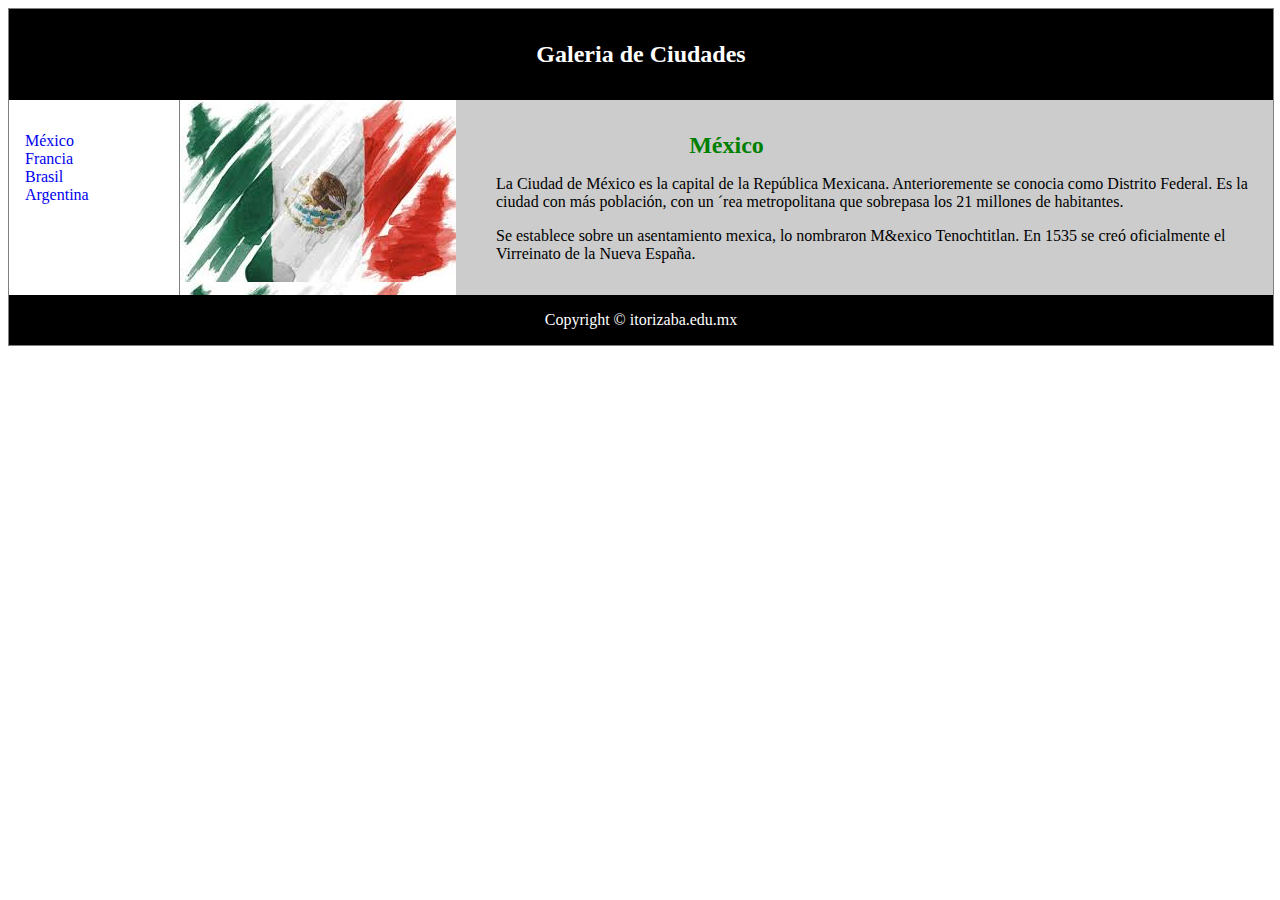
<file: index.html>
﻿<!DOCTYPE html>
<html>
<head>
  <meta charset="utf-8">
  <meta name="description" content="Blog PQG">
  <meta name="keywords" content="México,Tokyo,Londres,Paris">
    <!-- Cuidado con el tiempo de recarga
    <meta http‐equiv="refresh" content="20;URL=./1DivSemanticaEstilos.htm" >
    -->
  <meta name="viewport" content="width=device-width, initial-scale=1.0">
  <link rel="stylesheet"  type="text/css" href="css/estiloPais.css">
  <title>Paises</title>
  </head>

<body>
<div class="contenedor">
<header>
   <h1>Galeria de Ciudades</h1>
</header>

<nav>
  <ul>
    <li><a href="index.html">M&eacutexico</a></li>
    <li><a href="francia.html">Francia</a></li>
    <li><a href="brasil.html">Brasil</a></li>
    <li><a href="argentina.html">Argentina</a></li>
   </ul>

  </nav>
  <section>

  	<article class="banderaMex">
  	   <h1> <span id="mexico">M&eacute;xico</span></h1>

         <p>La Ciudad de M&eacute;xico es la capital de la Rep&uacute;blica Mexicana. Anterioremente se conocia como Distrito Federal. Es la ciudad con m&aacutes poblaci&oacute;n, con un &acute;rea metropolitana que sobrepasa los 21 millones de habitantes.</p>
    	   <p>Se establece sobre un asentamiento mexica, lo nombraron M&exico Tenochtitlan. En 1535 se cre&oacute; oficialmente el Virreinato de la Nueva España.</p>

      </article>

    </section>
  <footer>Copyright &copy; itorizaba.edu.mx</footer>

</div>

</body>
</html>
</file>
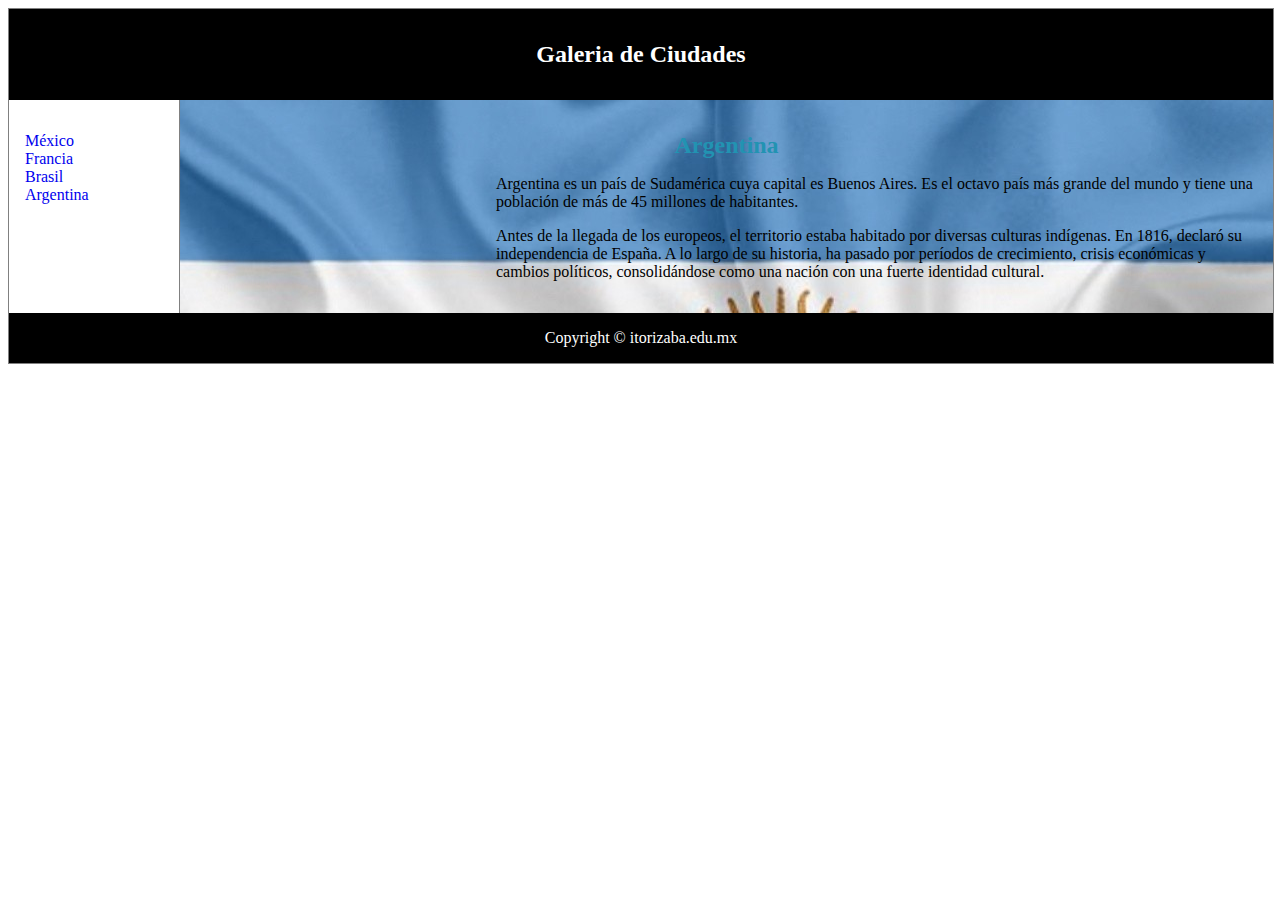
<file: argentina.html>
<!DOCTYPE html>
<html>
<head>
  <meta charset="utf-8">
  <meta name="description" content="Blog PQG">
  <meta name="keywords" content="México,Tokyo,Londres,Paris">
    <!-- Cuidado con el tiempo de recarga
    <meta http‐equiv="refresh" content="20;URL=./1DivSemanticaEstilos.htm" >
    -->
  <meta name="viewport" content="width=device-width, initial-scale=1.0">
  <link rel="stylesheet"  type="text/css" href="css/estiloPais.css">
  <title>título PQG</title>
  </head>

<body>
<div class="contenedor">
<header>
   <h1>Galeria de Ciudades</h1>
</header>

<nav>
    <ul>
        <li><a href="index.html">M&eacutexico</a></li>
        <li><a href="francia.html">Francia</a></li>
        <li><a href="brasil.html">Brasil</a></li>
        <li><a href="argentina.html">Argentina</a></li>
       </ul>

  </nav>
  <section>
    

  	<article class="banderaArg">
  	   <h1> <span id="argentina">Argentina</span></h1>

         <p>Argentina es un pa&iacutes de Sudam&eacuterica cuya capital es Buenos Aires. Es el octavo pa&iacutes m&aacutes grande del mundo y tiene una poblaci&oacuten de m&aacutes de 45 millones de habitantes.
        </p>
        <p>
            Antes de la llegada de los europeos, el territorio estaba habitado por diversas culturas ind&iacutegenas. En 1816, declar&oacute su independencia de España. A lo largo de su historia, ha pasado por per&iacuteodos de crecimiento, crisis econ&oacutemicas y cambios pol&iacuteticos, consolid&aacutendose como una naci&oacuten con una fuerte identidad cultural.   
        </p>

      </article>

    </section>
  <footer>Copyright &copy; itorizaba.edu.mx</footer>

</div>

</body>
</html>
</file>
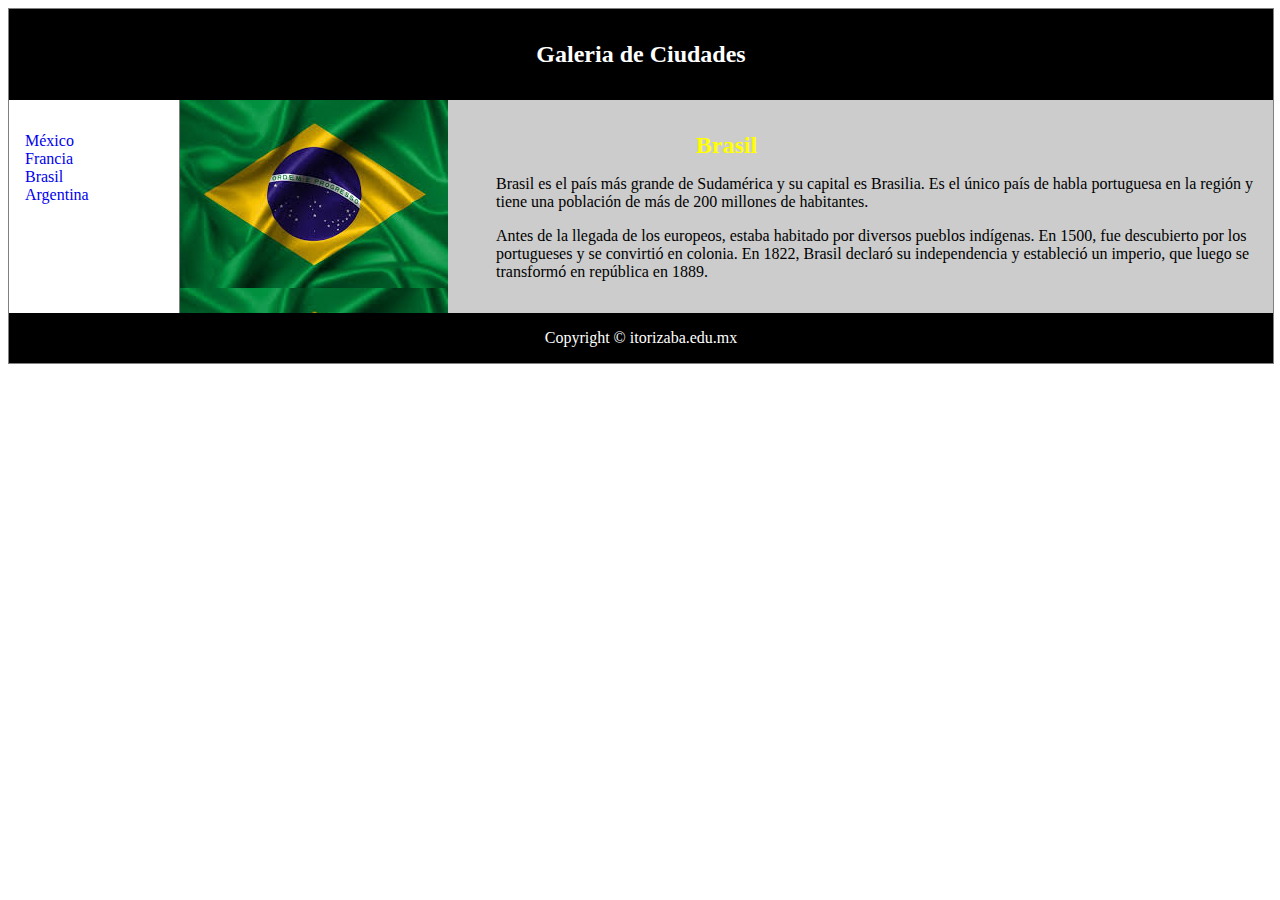
<file: brasil.html>
<!DOCTYPE html>
<html>
<head>
  <meta charset="utf-8">
  <meta name="description" content="Blog PQG">
  <meta name="keywords" content="México,Tokyo,Londres,Paris">
    <!-- Cuidado con el tiempo de recarga
    <meta http‐equiv="refresh" content="20;URL=./1DivSemanticaEstilos.htm" >
    -->
  <meta name="viewport" content="width=device-width, initial-scale=1.0">
  <link rel="stylesheet"  type="text/css" href="css/estiloPais.css">
  <title>título PQG</title>
  </head>

<body>
<div class="contenedor">
<header>
   <h1>Galeria de Ciudades</h1>
</header>

<nav>
    <ul>
        <li><a href="index.html">M&eacutexico</a></li>
        <li><a href="francia.html">Francia</a></li>
        <li><a href="brasil.html">Brasil</a></li>
        <li><a href="argentina.html">Argentina</a></li>
       </ul>

  </nav>
  <section>

  	<article class="banderaBra">
  	   <h1> <span id="brasil">Brasil</span></h1>

         <p>Brasil es el pa&iacutes m&aacutes grande de Sudam&eacuterica y su capital es Brasilia. Es el &uacutenico pa&iacutes de habla portuguesa en la regi&oacuten y tiene una poblaci&oacuten de m&aacutes de 200 millones de habitantes.

        </p>
            <p>Antes de la llegada de los europeos, estaba habitado por diversos pueblos ind&iacutegenas. En 1500, fue descubierto por los portugueses y se convirti&oacute en colonia. En 1822, Brasil declar&oacute su independencia y estableci&oacute un imperio, que luego se transform&oacute en rep&uacuteblica en 1889.</p>

      </article>

    </section>
  <footer>Copyright &copy; itorizaba.edu.mx</footer>

</div>

</body>
</html>
</file>
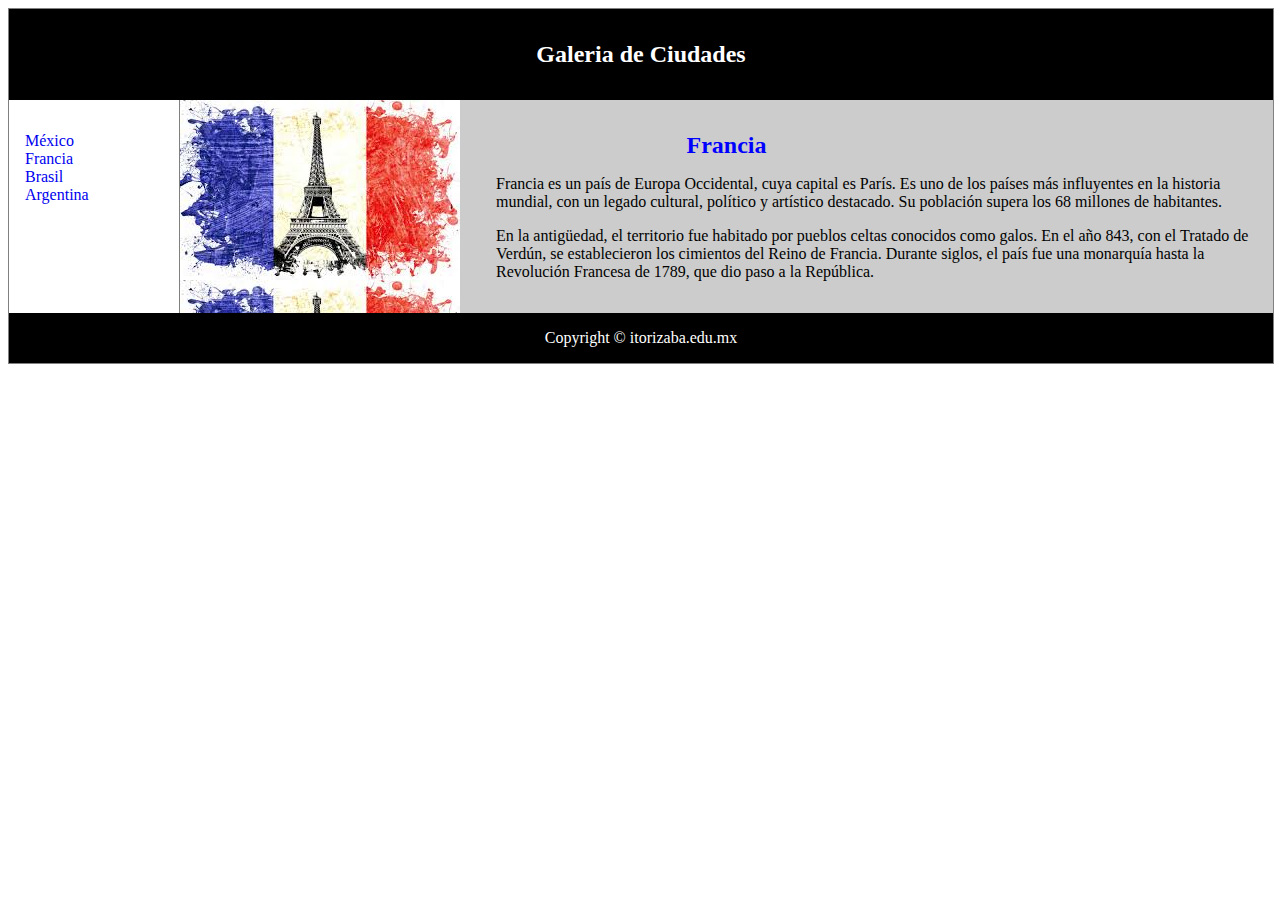
<file: francia.html>
<!DOCTYPE html>
<html>
<head>
  <meta charset="utf-8">
  <meta name="description" content="Blog PQG">
  <meta name="keywords" content="México,Tokyo,Londres,Paris">
    <!-- Cuidado con el tiempo de recarga
    <meta http‐equiv="refresh" content="20;URL=./1DivSemanticaEstilos.htm" >
    -->
  <meta name="viewport" content="width=device-width, initial-scale=1.0">
  <link rel="stylesheet"  type="text/css" href="css/estiloPais.css">
  <title>título PQG</title>
  </head>

<body>
<div class="contenedor">
<header>
   <h1>Galeria de Ciudades</h1>
</header>

<nav>
    <ul>
        <li><a href="index.html">M&eacutexico</a></li>
        <li><a href="francia.html">Francia</a></li>
        <li><a href="brasil.html">Brasil</a></li>
        <li><a href="argentina.html">Argentina</a></li>
       </ul>

  </nav>
  <section>

  	<article class="banderaFran">
  	   <h1> <span id="francia">Francia</span></h1>

         <p>Francia es un pa&iacutes de Europa Occidental, cuya capital es Par&iacutes. Es uno de los pa&iacuteses m&aacutes influyentes en la historia mundial, con un legado cultural, pol&iacutetico y art&iacutestico destacado. Su poblaci&oacuten supera los 68 millones de habitantes.</p>
    	   <p>
            En la antigüedad, el territorio fue habitado por pueblos celtas conocidos como galos. En el año 843, con el Tratado de Verd&uacuten, se establecieron los cimientos del Reino de Francia. Durante siglos, el pa&iacutes fue una monarqu&iacutea hasta la Revoluci&oacuten Francesa de 1789, que dio paso a la Rep&uacuteblica.</p>

      </article>

    </section>
  <footer>Copyright &copy; itorizaba.edu.mx</footer>

</div>

</body>
</html>
</file>
<file: css/estiloPais.css>
div.contenedor{
    width: 100%;
    border: 1px solid gray;
}

header, footer {
    padding: 1em;
    color: white;
    background-color: black;
    clear: left;
    text-align: center;
}

nav {
    float: left;
    max-width: 160px;
    margin: 0;
    padding: 1em;

}

nav ul {
    list-style-type: none; /* elimina viñeta*/
    padding: 0;
}

nav ul a {
    text-decoration: none;

}

a.active {
    color: red;
}

article {
    margin-left: 170px;
    border-left: 1px solid gray;
    padding: 1em;
    overflow: hidden;
    background-color: #cccccc;
    background-repeat:repeat-y; /*no-repeat;*/
    /*background-size:300px 180px;*/
}

p{
  margin-left: 300px;
}

h1{
  text-align:center;
  font-size: 150%;
}



#mexico{
  color:green;
}

#brasil{
  color:yellow;
}

#francia{
  color:blue;
}

#argentina{
  color:rgb(34, 147, 178);
}

.banderaMex{
  background-image: url("../img/mexico.jpg");
  }
.banderaFran{
  background-image: url("../img/paris.jpg");
}
.banderaBra{
  background-image: url("../img/brasil.jpg");
}
.banderaArg{
  background-image: url("../img/argentina.jpg");
}
</file>
